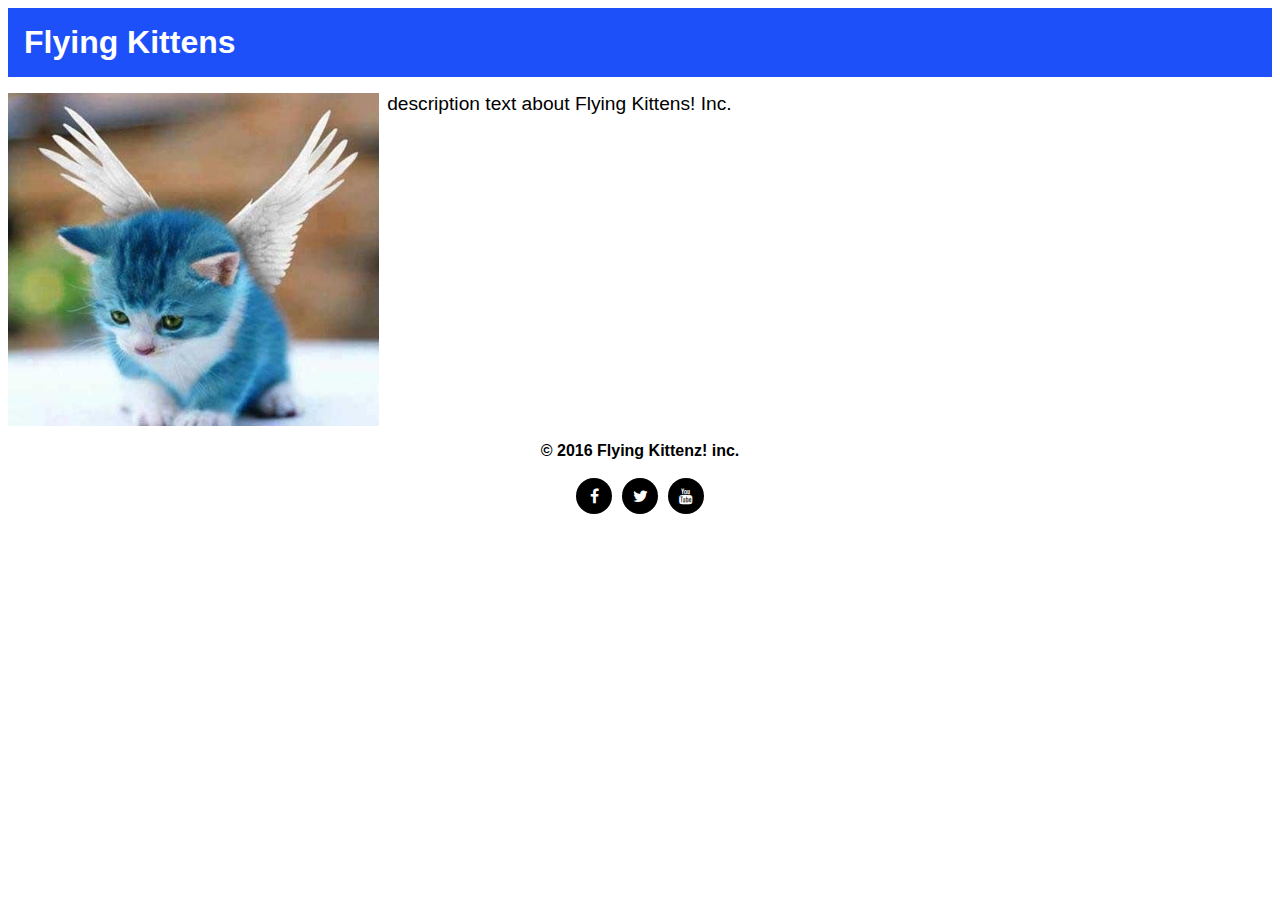
<file: index.html>
<html>

<head>
    <title>Flying Kittens</title>
    <link rel="stylesheet" type="text/css" href="styles.css" />
    <link rel="stylesheet" href="https://maxcdn.bootstrapcdn.com/font-awesome/4.7.0/css/font-awesome.min.css">
</head>

<body>
    <header>
      <h1 class="title">Flying Kittens</h1>
    </header>
    <section class="main-section">
        <div class="image">
            <img class="responsive-img" src="flyingKitten.jpg" />
        </div>
        <div class="description">
            description text about Flying Kittens! Inc.
        </div>
    </section>

    <footer class="footer">
        <p class = "copyright"> &copy; 2016 Flying Kittenz! inc.</p>
        <ul class ="social-icons">
            <li class = "social-icon">
              <i class="fa fa-facebook"></i>
            </li>
            <li class = "social-icon">
              <i class="fa fa-twitter"></i>
            </li>
            <li class = "social-icon">
              <i class="fa fa-youtube"></i>
            </li>
        </ul>
    </footer>

</body>

</html>
</file>
<file: styles.css>
html {
  box-sizing: border-box;
}
*, *::before, *::after {
  box-sizing: inherit;
}
body{
  font-family: sans-serif;
}

.title{
  font-size:2em;
  color:white;
  background: rgb(30,80,250);
  padding:0.5em;
  margin-bottom: 0.5em;
}

.main-section {
  display: flex;
  margin-bottom: 0.5em;
}

.responsive-img {
  max-width: 100%;
}

.image {
  width: 30%;
  padding-right: 0.5em;
}

.description{
  width: 70%;
  font-size: 1.2em;
  font-weight: 500;
}

.footer{
  text-align: center;
  font-weight: 600;
}

.social-icons{
  /*justify-content: center;*/
  justify-content: center;
  display: flex;
  padding-left: 0;
}

.social-icon{
  margin: 2 0.3em;
  background: black;
  color:white;
  height:36px;
  width: 36px;
  display: flex;
  align-items: center;
  justify-content: center;
  border-radius: 50%;
}
</file>
